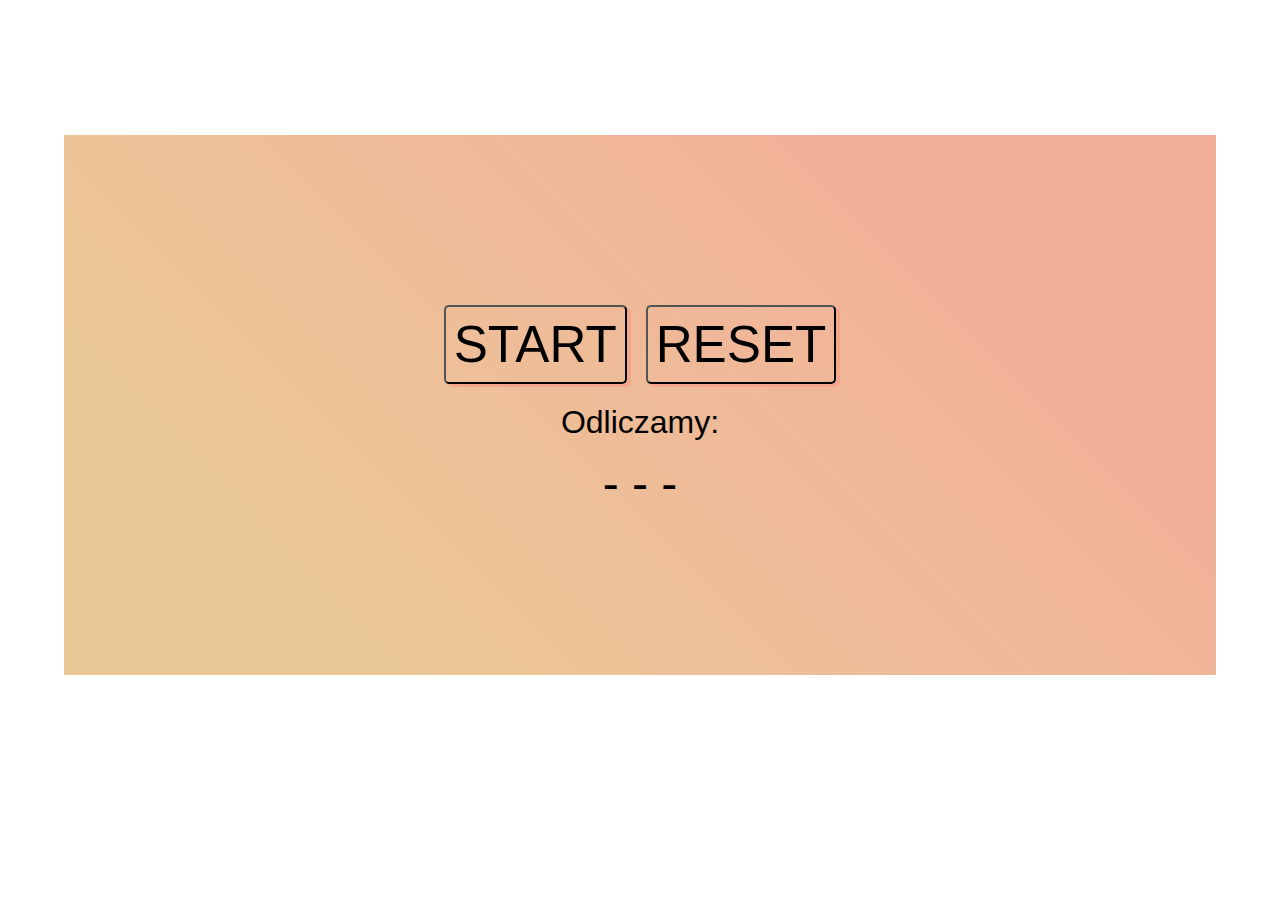
<file: index.html>
<!DOCTYPE html>
<html lang="pl">

<head>
    <meta charset="UTF-8">
    <meta name="viewport" content="width=device-width, initial-scale=1.0">
    <meta http-equiv="X-UA-Compatible" content="ie=edge">
    <title>Stoper</title>
    <link rel="stylesheet" href="stoper.css">
</head>

<body>
    <div class="wrapper">
        <div class="buttons">
            <button class="start">Start</button>
            <button class="reset">Reset</button>
        </div>
        <div class="time">
            <p>Odliczamy:</p>
            <div>- - -</div>
        </div>
    </div>
    <script src="stoper.js"></script>
</body>

</html>
</file>
<file: stoper.css>
*{
    margin:0;
    padding:0;
    box-sizing: border-box;
}

.wrapper{
    display: flex;
    flex-direction: column;
    justify-content: center;
    align-items: center;
    width:90vw;
    max-width:1200px;
    height:60vh;
    margin:15vh auto;
    font-family: sans-serif;
    background-image:linear-gradient(45deg, #EBC897 20%, #F2AF99 80%)
}
button{
    margin:5px;
    padding:8px;
    border-radius: 5px;
    font-size: 1.6em;
    text-transform: uppercase;
    background-color: transparent;
    box-shadow: 4px 3px #f3a68c;
}
.time, .time div{
    margin-top:15px;
    text-align: center;
    font-size: 1.5em;
}

@media(min-width:768px){
    .buttons, .time{
        font-size: 2em;
    }
}
</file>
